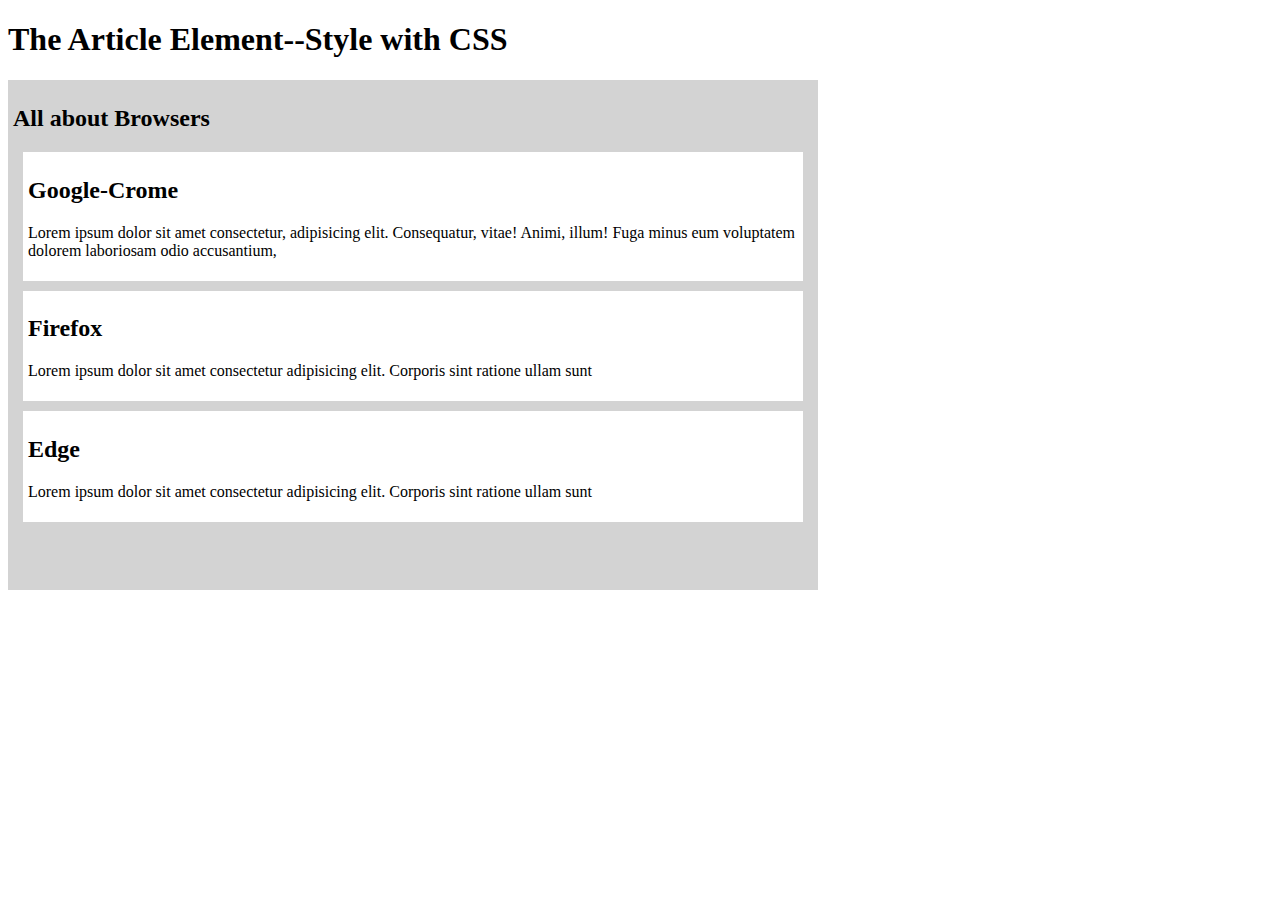
<file: day1.html>
<!DOCTYPE html>
<html lang="en">
<head>
    <meta charset="UTF-8">
    <meta http-equiv="X-UA-Compatible" content="IE=edge">
    <meta name="viewport" content="width=device-width, initial-scale=1.0">
    <title>Document</title>
    <style>
        .all-browser{
            margin: 0;
            padding: 5px;
            background-color: lightgrey;
            height: 500px;
            width: 800px;
        }
        .browser{
            margin: 10px;
            padding: 5px;
            background-color: white;
        }
    </style>
</head>
<body>
    <h1> The Article Element--Style with CSS</h1>

    <article class="all-browser">
        <h2>All about Browsers</h2>
        <article class="browser">
            <h2>Google-Crome</h2>
            <p>Lorem ipsum dolor sit amet consectetur, adipisicing elit. Consequatur, vitae! Animi, illum! Fuga minus eum voluptatem dolorem laboriosam odio accusantium, 

            </p>
        </article>
        <article class="browser">
            <h2>Firefox</h2>
            <p>Lorem ipsum dolor sit amet consectetur adipisicing elit. Corporis sint ratione ullam sunt 
            </p>
        </article>
        <article class="browser">
            <h2>Edge</h2>
            <p>Lorem ipsum dolor sit amet consectetur adipisicing elit. Corporis sint ratione ullam sunt 
            </p>
        </article>

    </article>
    
</body>
</html>
</file>
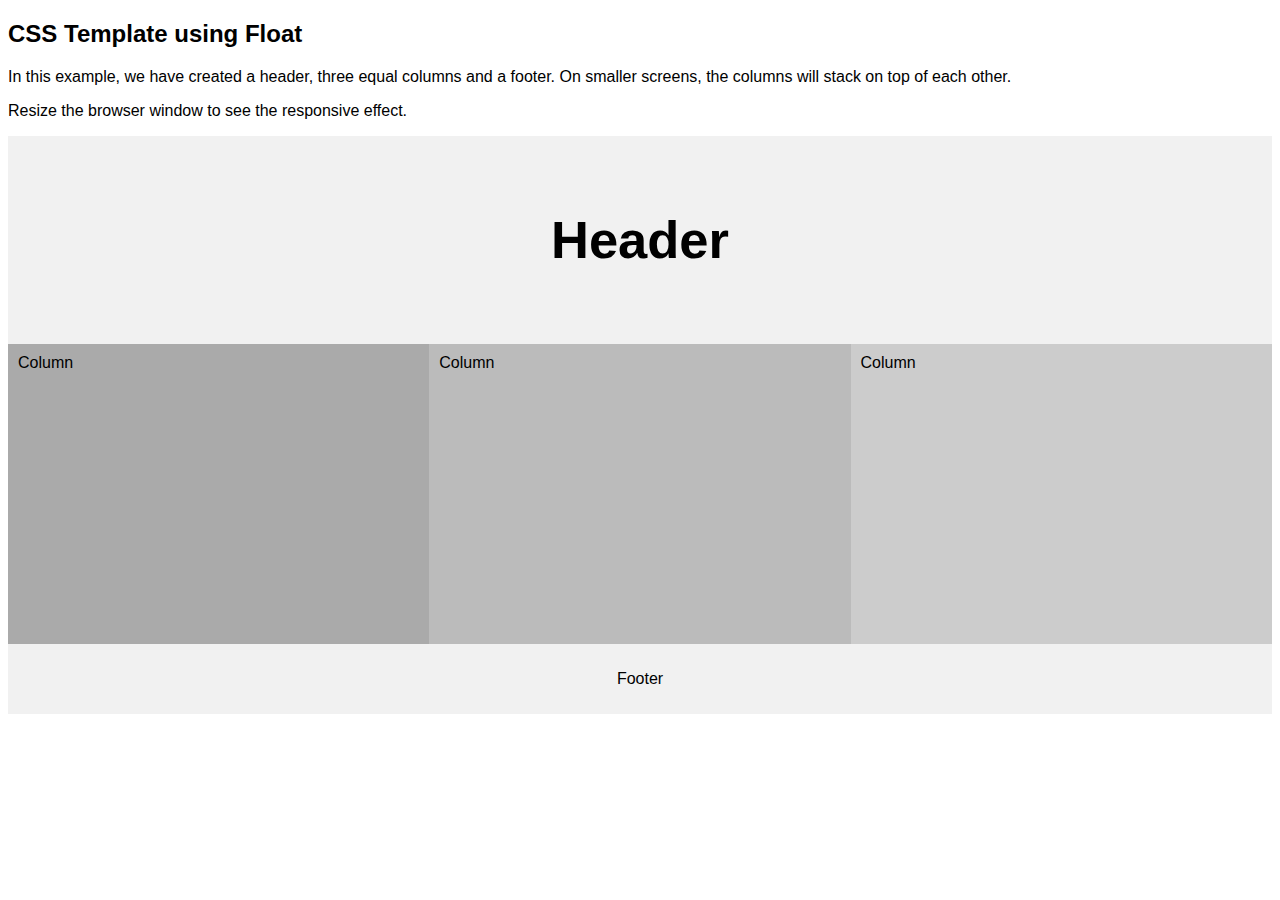
<file: template2.html>
<!DOCTYPE html>
<html lang="en">
<head>
<title>CSS Template</title>
<meta charset="utf-8">
<meta name="viewport" content="width=device-width, initial-scale=1">
<style>
* {
  box-sizing: border-box;
}

body {
  font-family: Arial, Helvetica, sans-serif;
}

/* Style the header */
.header {
  background-color: #f1f1f1;
  padding: 30px;
  text-align: center;
  font-size: 35px;
}

/* Create three equal columns that floats next to each other */
.column {
  float: left;
  width: 33.33%;
  padding: 10px;
  height: 300px; /* Should be removed. Only for demonstration */
}

/* Clear floats after the columns */
.row:after {
  content: "";
  display: table;
  clear: both;
}

/* Style the footer */
.footer {
  background-color: #f1f1f1;
  padding: 10px;
  text-align: center;
}

/* Responsive layout - makes the three columns stack on top of each other instead of next to each other */
@media (max-width: 600px) {
  .column {
    width: 100%;
  }
}
</style>
</head>
<body>

<h2>CSS Template using Float</h2>
<p>In this example, we have created a header, three equal columns and a footer. On smaller screens, the columns will stack on top of each other.</p>
<p>Resize the browser window to see the responsive effect.</p>

<div class="header">
  <h2>Header</h2>
</div>

<div class="row">
  <div class="column" style="background-color:#aaa;">Column</div>
  <div class="column" style="background-color:#bbb;">Column</div>
  <div class="column" style="background-color:#ccc;">Column</div>
</div>

<div class="footer">
  <p>Footer</p>
</div>

</body>
</html>
</file>
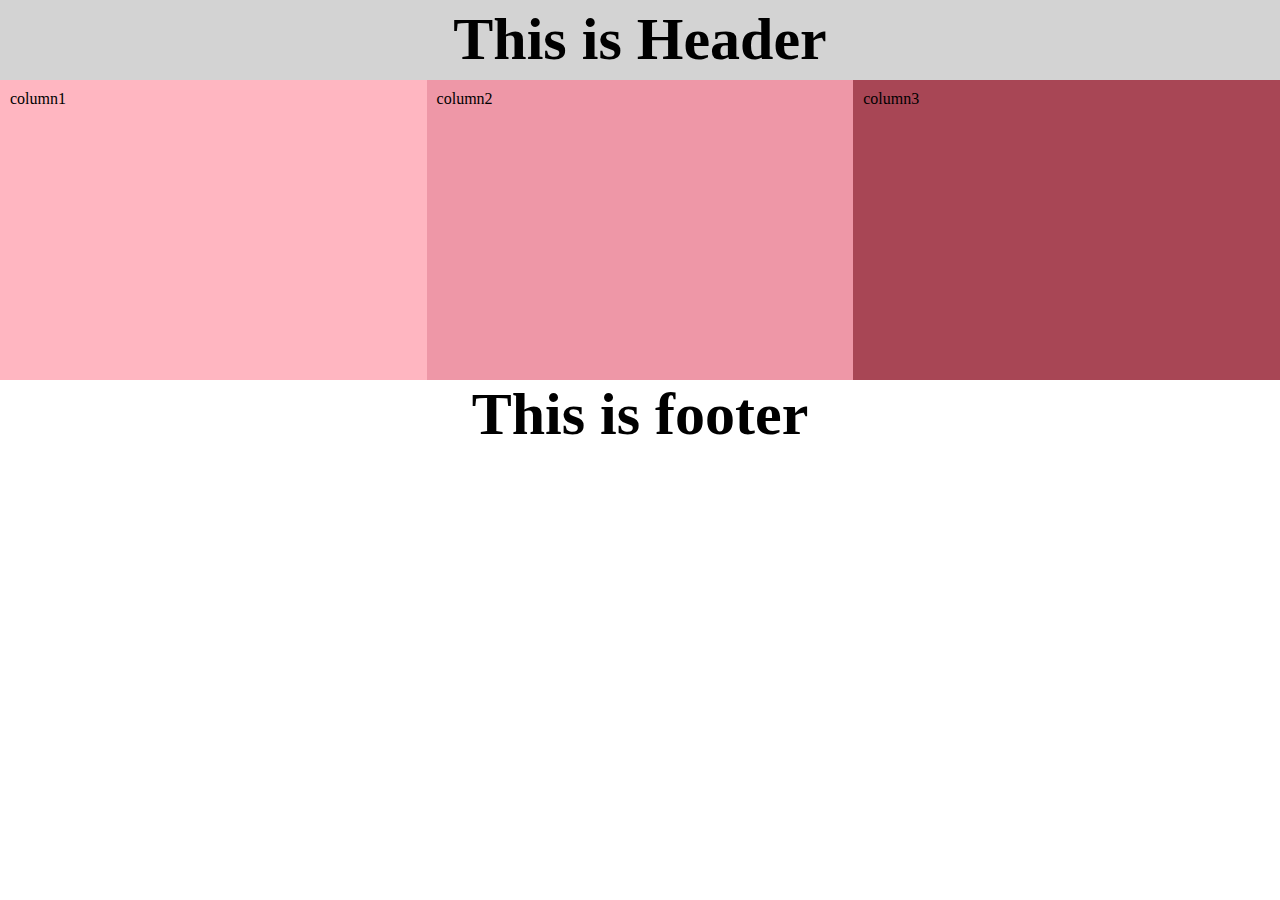
<file: templates.html>
<!DOCTYPE html>
<html lang="en">
<head>
    <meta charset="UTF-8">
    <meta http-equiv="X-UA-Compatible" content="IE=edge">
    <meta name="viewport" content="width=device-width, initial-scale=1.0">
    <title>Document</title>
    <style>
        *{
            margin: 0%;
            padding: 0%;
            box-sizing: border-box;
        }
        .header{
            width: 100%;
            height: 80px;
            background-color: lightgrey;
            text-align: center;
            padding: 5px;
            font-size: 30px;
        }
        .column1{
            float: left;
            width: 33.33%;
            padding: 10px;
            height: 300px;
            background-color: lightpink;
        }
        .column2{
            float: left;
            width: 33.33%;
            padding: 10px;
            height: 300px;
            background-color: rgb(238, 151, 167);
        }
        .column3{
            float: left;
            width: 33.33%;
            padding: 10px;
            height: 300px;
            background-color: rgb(168, 70, 85);
        }
        .footer{
           

            width: 100%;
            height: 80px;
            background-color: lightgrey;
            text-align: center;
            padding: 5px;
            font-size: 30px;
        }


    </style>
</head>
<body>
    <header>
        <div class="header"><h1>This is Header</h1></div>
    </header>

    <div class="row">
        <div class="column1">column1</div>
        <div class="column2">column2</div>
        <div class="column3">column3</div>
    </div>

    
        <div class="footer">
            <p><h1>This is footer</h1></p>
        </div>
    














    
</body>
</html>
</file>
